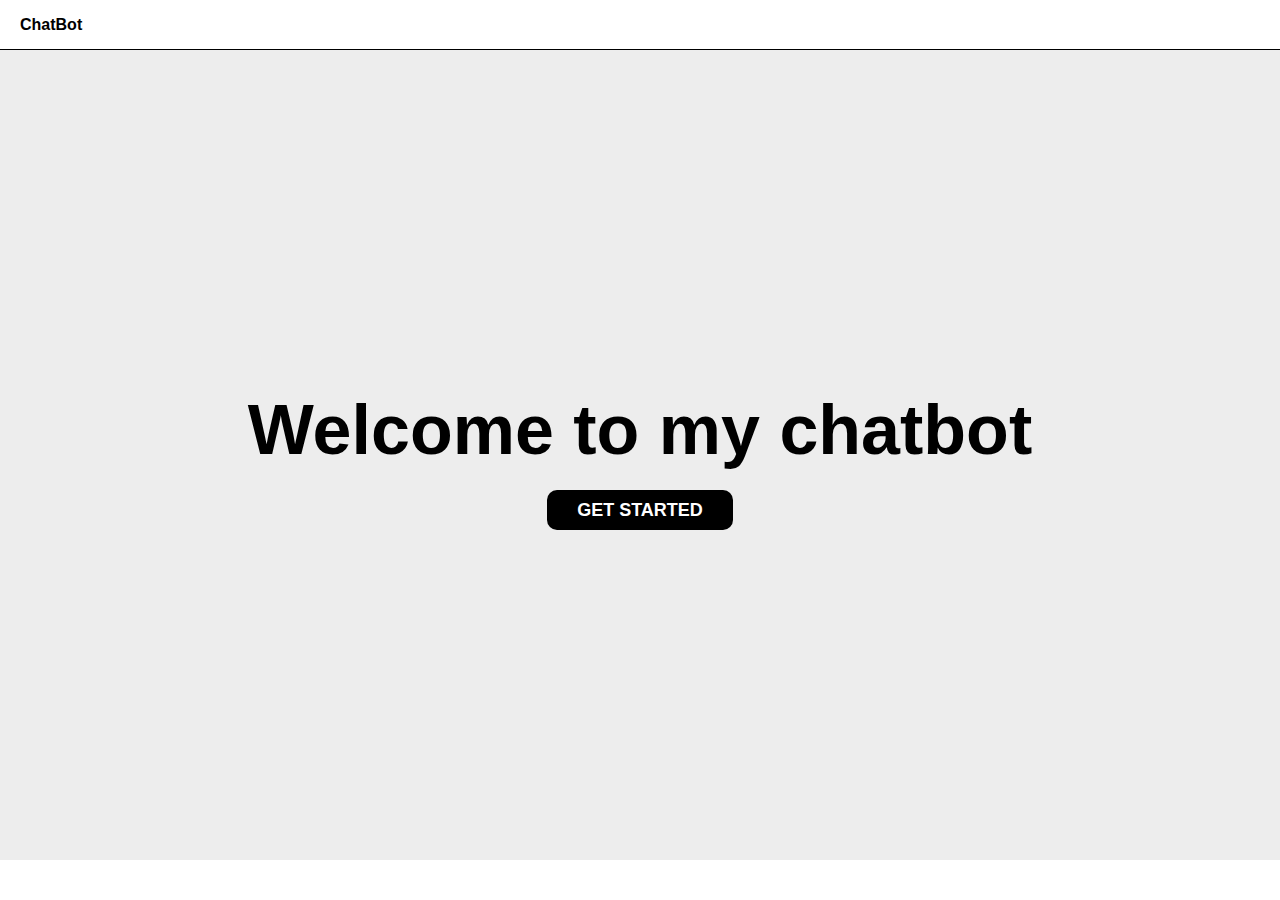
<file: index.html>
<!DOCTYPE html>
<html lang="en">
<head>
    <meta charset="UTF-8">
    <meta http-equiv="X-UA-Compatible" content="IE=edge">
    <meta name="viewport" content="width=device-width, initial-scale=1.0">
    <title>Nik Chatbot</title>
    <link rel="stylesheet" href="CSS/comman.css">
    <link rel="stylesheet" href="CSS/index.css">
</head>
<body>
    <nav class="navbar">
        <label class="applogo">
            ChatBot
        </label>
    </nav>
    <div class="main-body">
        <h1>Welcome to my chatbot</h1>
        <div>
            <a class="getstartbtn" href="user/userlogin.php">GET STARTED</a>
        </div>
    </div>
</body>
</html>
</file>
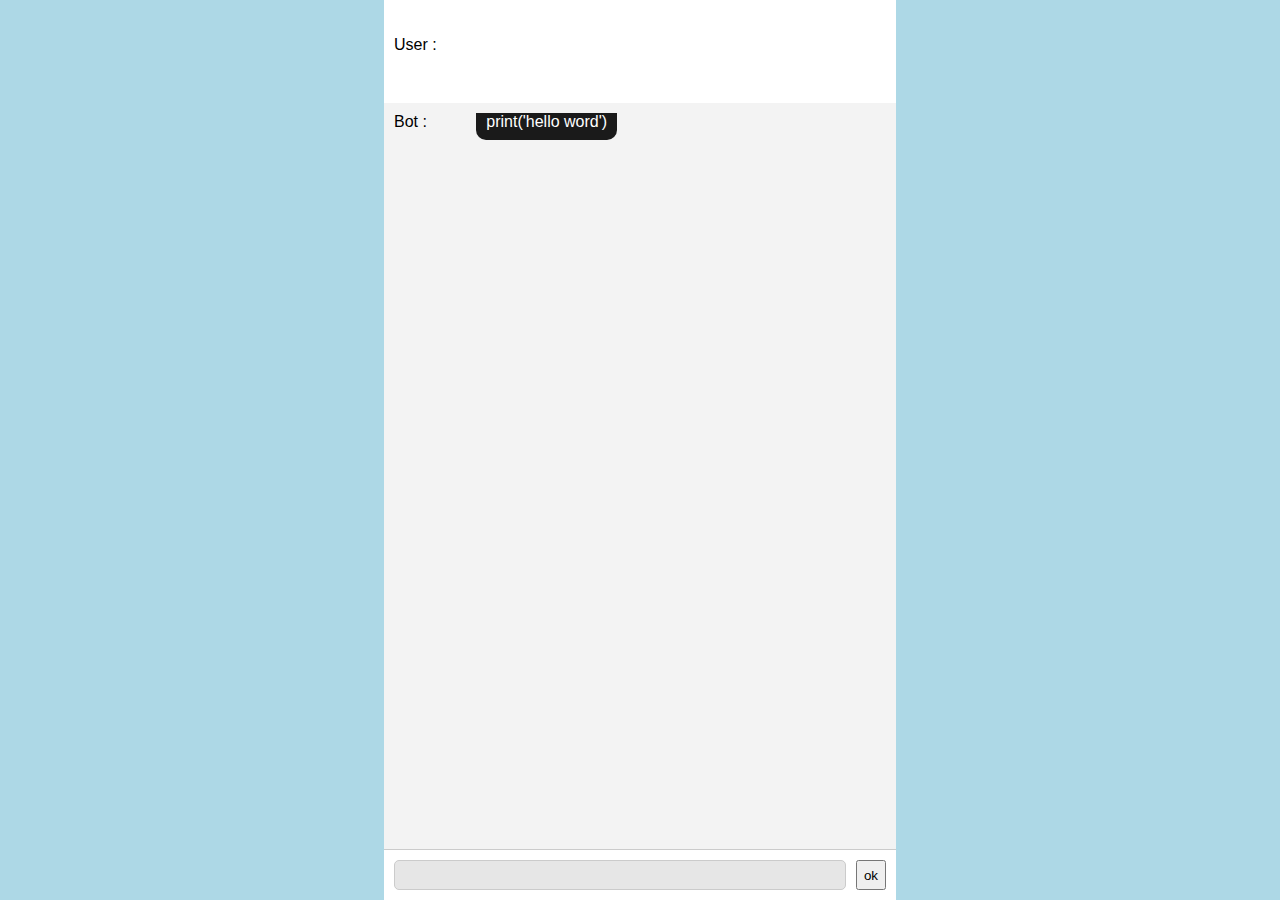
<file: Flask API and Chatbot/chatbot.html>
<!DOCTYPE html>
<html lang="en">
<head>
    <meta charset="UTF-8">
    <meta http-equiv="X-UA-Compatible" content="IE=edge">
    <meta name="viewport" content="width=device-width, initial-scale=1.0">
    <title>Chatbot</title>
    <link rel="stylesheet" href="style.css">
</head>
<body>
    <div class="mainbody">
        <div class="user-section">
            <div style="width: 15%;">User :</div>
            <div id="user-input" style="width: 85%;"></div>
        </div>
        <div class="bot-section">
            <div style="width: 15%;">Bot :</div>
            <div id="result" class="result">
                <code>
                    print('hello word')
                </code>
            </div>
        </div>
        <div class="input-section">
            <input id="input" type="text"  name="input">
            <input type="button" onclick="send()" value="ok">
        </div>
    </div>
    <script>
        var input = document.getElementById("input");
        var userinput = document.getElementById("user-input");
        var result = document.getElementById("result")
        function send(){
            userinput.innerHTML = input.value.trim();
            result.innerHTML = "";
            let xhr1 = new XMLHttpRequest();
            xhr1.open("GET", "http://127.0.0.1:5000/hello/?input="+input.value.trim() , true);
            //xhr1.withCredentials = true;
            xhr1.setRequestHeader("Content-Type","application/json; charset=utf-8")
            //xhr1.setRequestHeader("Content-Type","application/x-www-form-urlencoded")
            xhr1.onload = () =>{
                if(xhr1.readyState === XMLHttpRequest.DONE){
                    if(xhr1.status === 200){
                        let data = JSON.parse(xhr1.response)
                        let output = data.message
                        output = output.replace(/</g,"&lt;")
                        output = output.replace(/>/g,"&gt;")
                        output = output.replace(/\\t/g,"&nbsp;&nbsp;&nbsp;&nbsp;")
                        output = output.replace(/[CODESTART]/g,"<code>")
                        output = output.replace(/[CODEEND]/g,"</code>")
                        output = output.replace(/\\n/g,"<br>")
                        var words = output.split(" ")
                        const interval = setInterval(() => {
                            result.innerHTML += words[0] + " ";
                            words = words.slice(1);

                            if(!words.length){
                                clearInterval(interval);
                            }
                        },300)
                    }
                }
            }
            xhr1.send();
        }
    </script>
</body>
</html>
</file>
<file: CSS/comman.css>
:root{
    --navbg: #4162e1;
    --mainbg: #ededed;
    --logocolor: white;
    --btnprimary: #4162e1;
    --btnprimaryhover: #2f33ac;
    --btnsec: royalblue;
    --btnsechover: rgb(30, 52, 121);
}

*{
    margin: 0;
    padding: 0;
    font-family: 'Segoe UI', Tahoma, Geneva, Verdana, sans-serif;
    box-sizing: border-box;
}

::-webkit-scrollbar{
    width: 0px;
}

::-webkit-scrollbar-track{
    background: #f1f1f1;
}

::-webkit-scrollbar-thumb{
    border-radius: 10px;
    background: #888;
}
.navbar{
    background-color: #ffffff;
    /* box-shadow: 0px 0px 10px rgb(0 0 0 / 10%); */
    height: 50px;
    display: flex;
    justify-content: space-between;
    padding-inline: 20px;
    align-items: center;
    color: black;
    position: relative;
    z-index: 2;
    border-bottom: 1px solid #000000;
}

@media only screen and (max-width:600px){
    .navbar{
        
        display: flex;
        justify-content: space-between;
        padding-inline: 20px;
        align-items: center;
        color: white;
        position: relative;
        z-index: 2;
    }
}

.applogo{
    color: black;
    font-weight: bold;
}

.adminbtn{
    color: #333;
    text-decoration: none;
    padding: 5px;
    border-radius: 5px;
    background-color: white;
}
.adminbtn:hover{
    background-color: lightgray;
}
</file>
<file: CSS/index.css>
.main-body{
    background-color: var(--mainbg);
    display: flex;
    flex-direction: column;
    justify-content: center;
    align-items: center;
    height: 90vh;
    gap: 30px;
}

h1{
    text-align: center;
    font-size: 70px;
    cursor: default;
}

.getstartbtn{
    text-decoration: none;
    color: #ffffff;
    padding: 10px 30px;
    border-radius: 10px;
    font-size: 18px;
    font-weight: bold;
    background-color: #000000;
    transition: all 0.3s ease;
}

.getstartbtn:hover{
    border-radius: 5px;
    background-color: #000000b4;
}
</file>
<file: Flask API and Chatbot/style.css>
*{
    margin:0;
    font-family: 'Segoe UI', Tahoma, Geneva, Verdana, sans-serif;
    box-sizing: border-box;
}

body{
    display: flex;
    justify-content: center;
    align-items: center;
    width:100%;
    height:100vh;
    background-color: lightblue;
}

.mainbody{
    position: relative;
    background-color: white;
    width: 40%;
    height: 100%;
    display: flex;
    flex-direction: column;
    justify-content: space-between;
}
.user-section{
    background-color: #fff;
    padding: 10px;
    display: flex;
    align-items: center;
    gap:10px;
    height:10%;
}

.bot-section{
    background-color: #f3f3f3;
    padding: 10px;
    display: flex;
    gap:10px;
    height: 83%;
    margin-bottom: 50px;
}
.result{
    overflow: auto;
    width: 85%;
}
.input-section{
    position: absolute;
    padding: 10px;
    display: flex;
    gap:10px;
    bottom: 0;
    width: 100%;
    
    background-color: white;
    border-top: 1px solid #cbcbcb;
}

#input{
    width:100%;
    height:30px;
    padding-left: 10px;
    outline: none;
    border-radius: 5px;
    border: 1px solid #cbcbcb;
    background-color: rgb(230, 230, 230);
}

code{
    background-color: rgb(26, 26, 26);
    color:white;
    padding:10px;
    border-radius: 10px;
}
</file>
